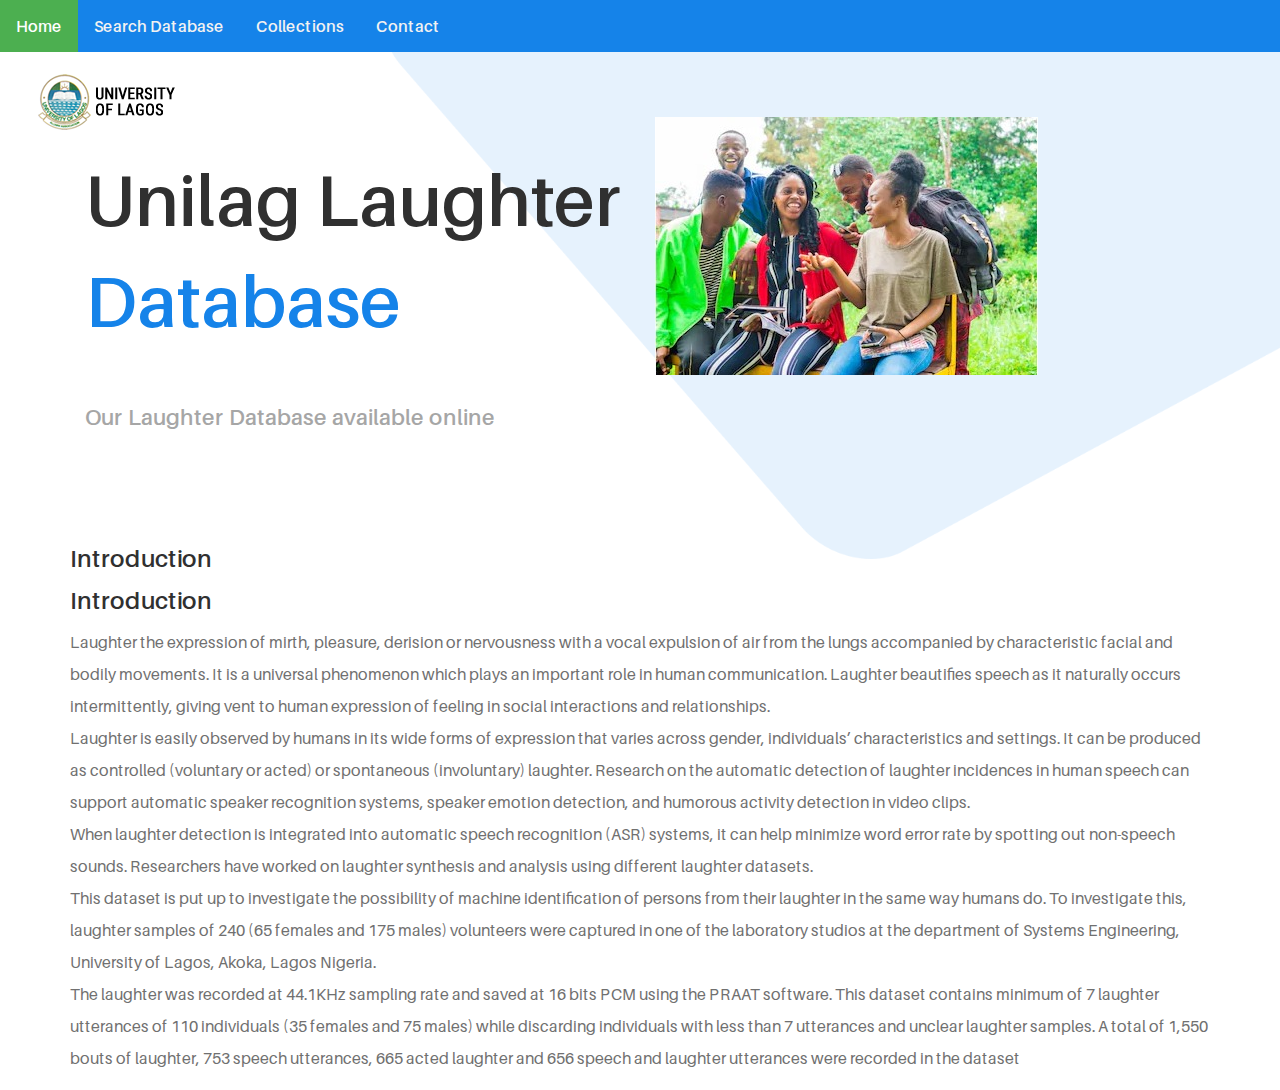
<file: index.html>
<!DOCTYPE html>
<html lang="en">

<head>
    <meta charset="UTF-8">
    <meta name="description" content="Laughter Database Website">
    <meta http-equiv="X-UA-Compatible" content="IE=edge">
    <meta name="viewport" content="width=device-width, initial-scale=1, shrink-to-fit=no">

    <!-- Title -->
    <title>UNILAG Laughter Database</title>

    <!-- Favicon -->
    <link rel="icon" href="./img/core-img/favicon.ico">

    <!-- Core Stylesheet -->
    <link rel="stylesheet" href="style.css">

</head>

<body>
    <!-- Preloader -->
    <div id="preloader">
        <div class="wrapper">
            <div class="cssload-loader"></div>
        </div>
    </div>

    <!-- ***** Top Search Area End ***** -->

    <!-- ***** Header Area Start ***** -->
    <header class="header-area">
        <!-- Main Header Start -->
        <div class="main-header-area">
            <!--navbar-->
            <div class="topnav">
                <a class="active" href="index.html">Home</a>
                <a href="search.html">Search Database</a>
                <a href="collections.html">Collections</a>
                <a href="contact.html">Contact</a>
            </div>
            <div class="classy-nav-container breakpoint-off">
                <!-- Classy Menu -->
                <nav class="classy-navbar justify-content-between" id="uzaNav">

                    <!-- Logo -->
                    <a class="nav-brand" href="index.html"><img src="./img/unilaglogo.png" alt=""></a>


                </nav>
            </div>
        </div>
    </header>
    <!-- ***** Header Area End ***** -->

    <!-- ***** Welcome Area Start ***** -->
    <section class="welcome-area">
        <div class="classy-nav-container">

            <!-- Single Welcome Slide -->
            <div class="single-welcome-slide">
                <!-- Background Curve -->
                <div class="background-curve">
                    <img src="./img/core-img/curve-1.png" alt="">
                </div>

                <!-- Welcome Content -->
                <div class="welcome-content h-100">
                    <div class="container h-100">
                        <div class="row h-100 align-items-center">
                            <!-- Welcome Text -->
                            <div class="col-12 col-md-6" style="margin-top: 150px;">
                                <div class="welcome-text">
                                    <h2>Unilag Laughter
                                        <span>Database</span></h2>
                                    <h5 style="padding-top: 20px;">Our Laughter Database available
                                        online</h5>
                                </div>
                            </div>
                            <!-- Welcome Thumbnail -->
                            <div class="col-12 col-md-6">
                               <div class="welcome-thumbnail">
                                    <img src="/img/blackstudents.jpg"alt="laughter picture">
                                </div>
                            </div>
                            <div style="margin-top: 50px;">
                                <div>
                                    <h4>Introduction</h4>
                                     <h4>Introduction</h4>
                                    <p>Laughter the expression of mirth, pleasure, derision or nervousness with a vocal
                                        expulsion of air from the lungs accompanied by characteristic facial and bodily
                                        movements. It is a universal phenomenon which plays an important role in human
                                        communication. Laughter beautifies speech as it naturally occurs intermittently,
                                        giving vent to human expression of feeling in social interactions and
                                        relationships.<br>Laughter is easily observed by humans in its wide forms of
                                        expression that varies across gender, individuals’ characteristics and settings.
                                        It can be produced as controlled (voluntary or acted) or spontaneous
                                        (involuntary) laughter.
                                        Research on the automatic detection of laughter incidences in human speech can
                                        support automatic speaker recognition systems, speaker emotion detection, and
                                        humorous activity detection in video clips. <br>When laughter detection is
                                        integrated into automatic speech recognition (ASR) systems, it can help minimize
                                        word error rate by spotting out non-speech sounds.
                                        Researchers have worked on laughter synthesis and analysis using different
                                        laughter datasets.<br>
                                        This dataset is put up to investigate the possibility of machine identification
                                        of persons from their laughter in the same way humans do. To investigate this,
                                        laughter samples of 240 (65 females and 175 males) volunteers were captured in
                                        one of the laboratory studios at the department of Systems Engineering,
                                        University of Lagos, Akoka, Lagos Nigeria. <br>The laughter was recorded at 44.1KHz
                                        sampling rate and saved at 16 bits PCM using the PRAAT software. This dataset
                                        contains minimum of 7 laughter utterances of 110 individuals (35 females and 75
                                        males) while discarding individuals with less than 7 utterances and unclear
                                        laughter samples. A total of 1,550 bouts of laughter, 753 speech utterances, 665
                                        acted laughter and 656 speech and laughter utterances were recorded in the
                                        dataset</p>
                                </div>
                            </div>
                        </div>
                    </div>
                </div>
            </div>
        </div>
    </section>

    <!-- ******* All JS Files ******* -->
    <!-- jQuery js -->
    <script src="js/jquery.min.js"></script>
    <!-- Popper js -->
    <script src="js/popper.min.js"></script>
    <!-- Bootstrap js -->
    <script src="js/bootstrap.min.js"></script>
    <!-- All js -->
    <script src="js/uza.bundle.js"></script>
    <!-- Active js -->
    <script src="js/default-assets/active.js"></script>

</body>

</html>
</file>
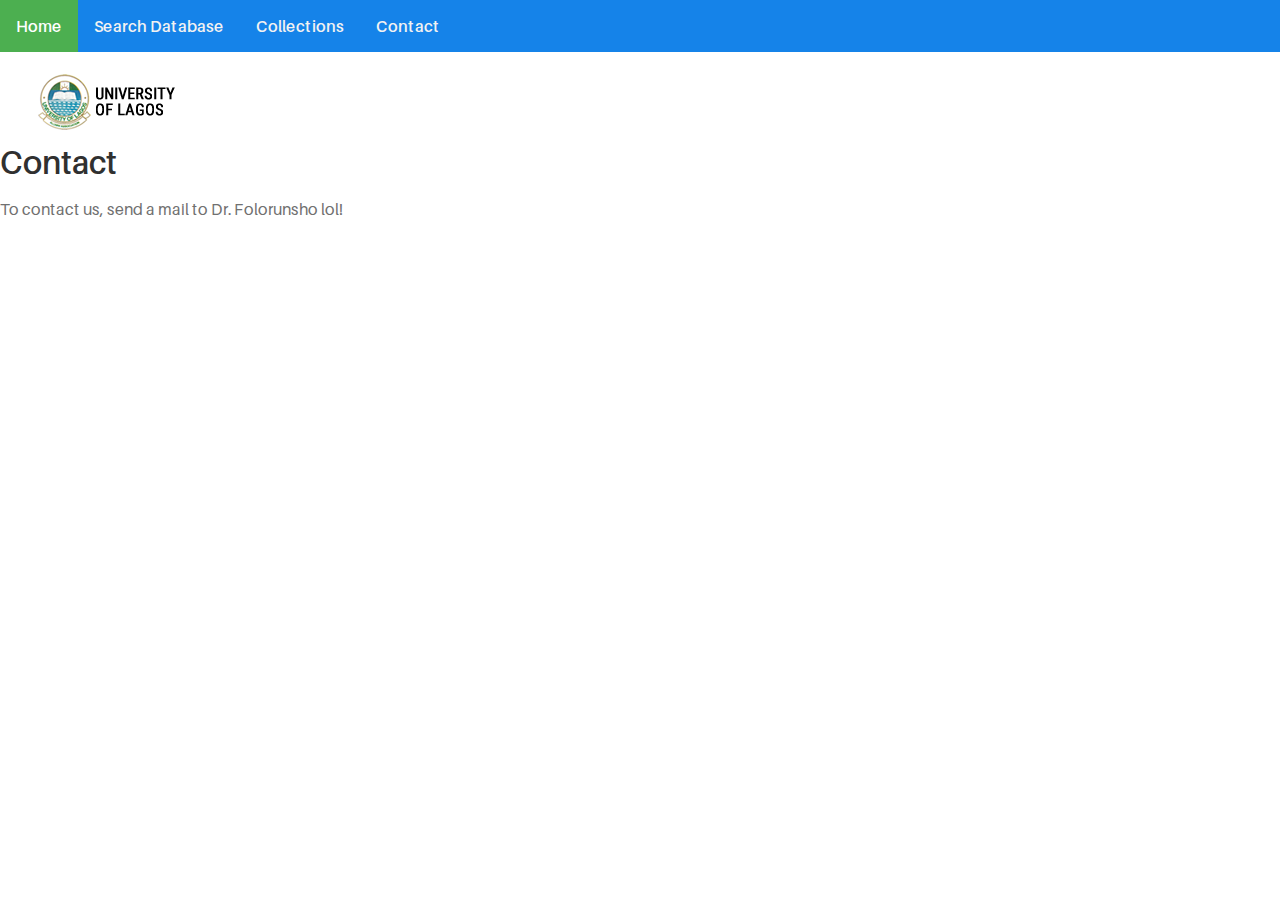
<file: contact.html>
<!DOCTYPE html>
<html lang="en">

<head>
    <meta charset="UTF-8">
    <meta name="description" content="Laughter Database Website">
    <meta http-equiv="X-UA-Compatible" content="IE=edge">
    <meta name="viewport" content="width=device-width, initial-scale=1, shrink-to-fit=no">

    <!-- Title -->
    <title>UNILAG Laughter Database</title>

    <!-- Favicon -->
    <link rel="icon" href="./img/core-img/favicon.ico">

    <!-- Core Stylesheet -->
    <link rel="stylesheet" href="style.css">

</head>

<body>
    <!-- Preloader -->
    <div id="preloader">
        <div class="wrapper">
            <div class="cssload-loader"></div>
        </div>
    </div>

    <!-- ***** Top Search Area End ***** -->

    <!-- ***** Header Area Start ***** -->
    <header class="header-area">
        <!-- Main Header Start -->
        <div class="main-header-area">
            <!--navbar-->
            <div class="topnav">
                <a class="active" href="index.html">Home</a>
                <a href="search.html">Search Database</a>
                <a href="collections.html">Collections</a>
                <a href="contact.html">Contact</a>
            </div>
            <div class="classy-nav-container breakpoint-off">
                <!-- Classy Menu -->
                <nav class="classy-navbar justify-content-between" id="uzaNav">

                    <!-- Logo -->
                    <a class="nav-brand" href="index.html"><img src="./img/unilaglogo.png" alt=""></a>


                </nav>
            </div>
        </div>
    </header>
    <section>
        <div style="padding-top: 140px;">
            <h2 >Contact</h2>
                <p>To contact us, send a mail to Dr. Folorunsho lol!</p>
        </div>
    </section>
    <!-- ***** Header Area End ***** -->

    <!-- ******* All JS Files ******* -->
    <!-- jQuery js -->
    <script src="js/jquery.min.js"></script>
    <!-- Popper js -->
    <script src="js/popper.min.js"></script>
    <!-- Bootstrap js -->
    <script src="js/bootstrap.min.js"></script>
    <!-- All js -->
    <script src="js/uza.bundle.js"></script>
    <!-- Active js -->
    <script src="js/default-assets/active.js"></script>

</body>

</html>
</file>
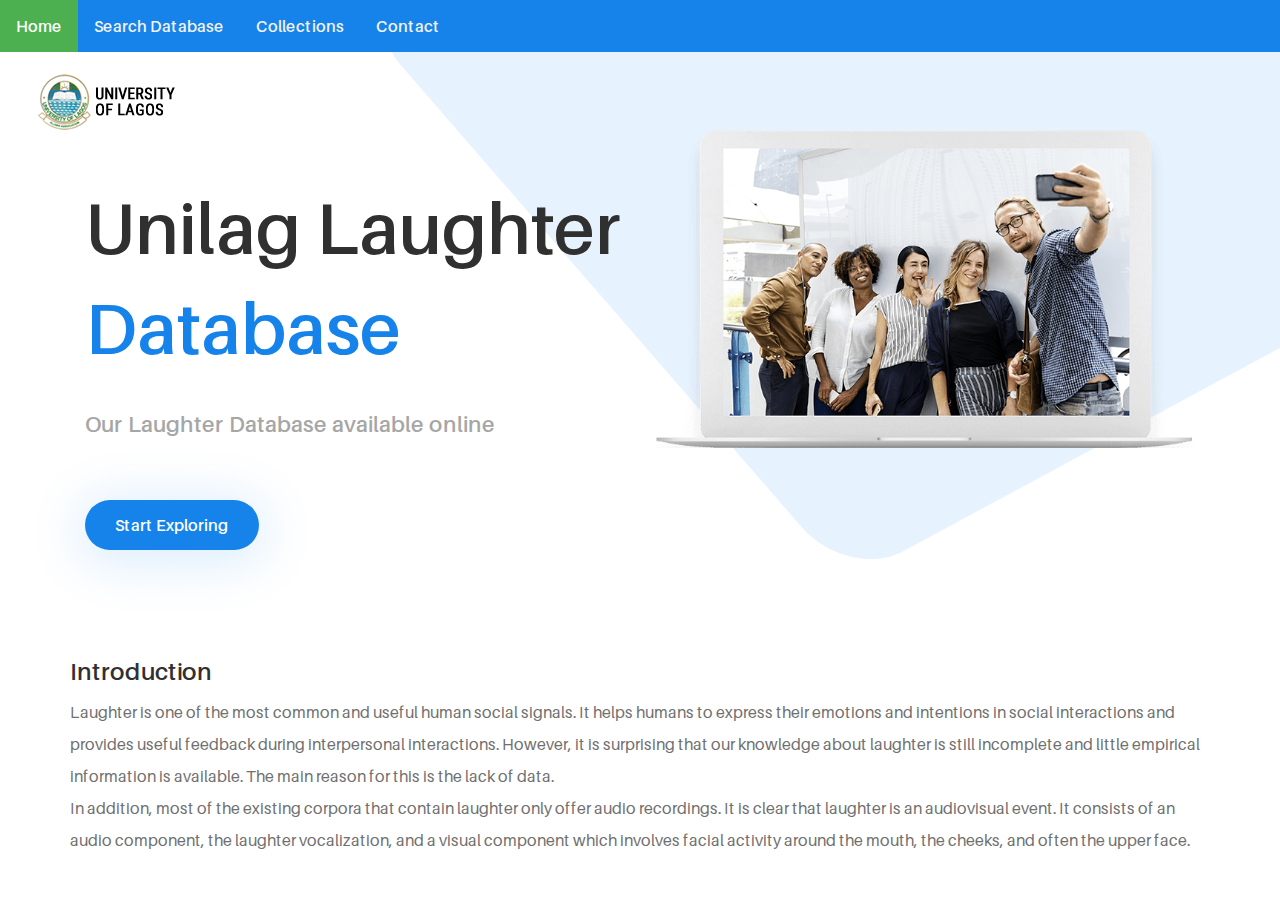
<file: laughter.html>
<!DOCTYPE html>
<html lang="en">

<head>
    <meta charset="UTF-8">
    <meta name="description" content="Laughter Database wEBSITE">
    <meta http-equiv="X-UA-Compatible" content="IE=edge">
    <meta name="viewport" content="width=device-width, initial-scale=1, shrink-to-fit=no">

    <!-- Title -->
    <title>UNILAG Laughter Database</title>

    <!-- Favicon -->
    <link rel="icon" href="./img/core-img/favicon.ico">

    <!-- Core Stylesheet -->
    <link rel="stylesheet" href="style.css">

</head>

<body>
    <!-- Preloader -->
    <div id="preloader">
        <div class="wrapper">
            <div class="cssload-loader"></div>
        </div>
    </div>

    <!-- ***** Top Search Area End ***** -->

    <!-- ***** Header Area Start ***** -->
    <header class="header-area">
        <!-- Main Header Start -->
        <div class="main-header-area">
            <!--navbar-->
            <div class="topnav">
                <a class="active" href="laughter.html">Home</a>
                <a href="search.html">Search Database</a>
                <a href="collections.html">Collections</a>
                <a href="contact.html">Contact</a>
            </div>
            <div class="classy-nav-container breakpoint-off">
                <!-- Classy Menu -->
                <nav class="classy-navbar justify-content-between" id="uzaNav">

                    <!-- Logo -->
                    <a class="nav-brand" href="index.html"><img src="./img/unilaglogo.png" alt=""></a>


                </nav>
            </div>
        </div>
    </header>
    <!-- ***** Header Area End ***** -->

    <!-- ***** Welcome Area Start ***** -->
    <section class="welcome-area">
        <div class="classy-nav-container">

            <!-- Single Welcome Slide -->
            <div class="single-welcome-slide">
                <!-- Background Curve -->
                <div class="background-curve">
                    <img src="./img/core-img/curve-1.png" alt="">
                </div>

                <!-- Welcome Content -->
                <div class="welcome-content h-100">
                    <div class="container h-100">
                        <div class="row h-100 align-items-center">
                            <!-- Welcome Text -->
                            <div class="col-12 col-md-6" style="margin-top: 150px;">
                                <div class="welcome-text">
                                    <h2>Unilag Laughter
                                        <span>Database</span></h2>
                                    <h5>Our Laughter Database available
                                        online</h5>
                                    <a href="/collections.html" class="btn uza-btn btn-2" data-animation="fadeInUp"
                                        data-delay="700ms">Start Exploring</a>
                                </div>
                            </div>
                            <!-- Welcome Thumbnail -->
                            <div class="col-12 col-md-6">
                                <div class="welcome-thumbnail">
                                    <img src="./img/bg-img/1.png" alt="">
                                </div>
                            </div>
                            <div style="margin-top: 50px;">
                                <div>
                                    <h4>Introduction</h4>
                                    <p>Laughter is one of the most common and useful human social signals. It
                                        helps humans to express their emotions and intentions in social
                                        interactions and provides useful feedback during interpersonal
                                        interactions. However, it is surprising that our knowledge about
                                        laughter is still incomplete and little empirical information is
                                        available. The main reason for this is the lack of data.<br>
                                        In addition, most of the existing corpora that contain laughter only
                                        offer audio recordings. It is clear that laughter is an audiovisual
                                        event. It consists of an audio component, the laughter vocalization, and
                                        a visual component which involves facial activity around the mouth, the
                                        cheeks, and often the upper face.</p>
                                </div>
                            </div>
                        </div>
                    </div>
                </div>
            </div>
        </div>
    </section>

    <!-- ******* All JS Files ******* -->
    <!-- jQuery js -->
    <script src="js/jquery.min.js"></script>
    <!-- Popper js -->
    <script src="js/popper.min.js"></script>
    <!-- Bootstrap js -->
    <script src="js/bootstrap.min.js"></script>
    <!-- All js -->
    <script src="js/uza.bundle.js"></script>
    <!-- Active js -->
    <script src="js/default-assets/active.js"></script>

</body>

</html>
</file>
<file: style.css>
/* *********************************************
[Master Stylesheet]
Template Name: Unilag Laughter Database
Template Author: TOmjoe
Template Author URL: http://twitter.com/tomjoeguy
Version: 1.0.0
Last Update: Apr 25, 2020
*********************************************
[Tables of CSS Content]
+ body
    - 01.0 Reboot CSS
    - 02.0 Spacing CSS
    - 03.0 Preloader CSS
    - 04.0 Heading CSS
    - 05.0 Backtotop CSS
    - 06.0 Buttons CSS
    - 07.0 Header CSS
    - 08.0 Hero CSS
    - 09.0 Portfolio CSS
    - 10.0 Testimonial CSS
    - 11.0 Newsletter CSS
    - 12.0 Contact CSS
    - 13.0 Service CSS
    - 14.0 Breadcrumb CSS
    - 15.0 Blog CSS
    - 16.0 CTA CSS
    - 17.0 CFA CSS
    - 18.0 Team CSS
    - 19.0 Footer CSS
    - 20.0 Contact CSS
  ---------------------------------------------
  [Color Codes]
  $heading: #303030; [Heading Color]
  $text: #707070; [Text Color]
  $bg-gray: #e7f2fd; [Gray Background]
  $primary: #1583e9; [Primary Color]
  $white: #ffffff; [White Color]
  $dark: #000000; [Dark Color]
  $border: #ebebeb; [Border Color]
  $hover: #1583e9; [Hover Color]
  $secondary: #a6a6a6; [Secondary Color]
  ---------------------------------------------
  [Font Family: 'HK Grotesk']
--------------------------------------------- */
/* Import Fonts & All CSS */
@import url(fonts/aileron-font-style.css);
@import url(css/bootstrap.min.css);
@import url(css/animate.css);
@import url(css/default-assets/classy-nav.css);
@import url(css/owl.carousel.min.css);
@import url(css/magnific-popup.css);
@import url(css/font-awesome.min.css);
@import url(css/style.css);
/* :: 1.0 Reboot CSS */
* {
  margin: 0;
  padding: 0; }

body {
  font-family: "Aileron";
  font-weight: 400;
  font-size: 14px; }

h1,
h2,
h3,
h4,
h5,
h6 {
  font-family: "Aileron";
  color: #303030;
  line-height: 1.4;
  font-weight: 600; }

a,
a:active,
a:focus,
a:hover {
  font-family: "Aileron";
  color: #303030;
  text-decoration: none;
  -webkit-transition-duration: 500ms;
  -o-transition-duration: 500ms;
  transition-duration: 500ms;
  outline: none;
  font-size: 16px;
  font-weight: 600; }

li {
  list-style: none; }

p {
  line-height: 2;
  color: #707070;
  font-size: 16px;
  font-weight: normal; }

img {
  max-width: 100%;
  height: auto; }

ul {
  margin: 0;
  padding: 0; }
  ul li {
    margin: 0;
    padding: 0; }

.bg-overlay {
  position: relative;
  z-index: 1; }
  .bg-overlay::after {
    position: absolute;
    content: "";
    height: 100%;
    width: 100%;
    top: 0;
    left: 0;
    z-index: -1;
    background-color: rgba(0, 0, 0, 0.5); }

.bg-img {
  background-position: center center;
  background-size: cover;
  background-repeat: no-repeat; }

.jarallax {
  position: relative;
  z-index: 0; }
  .jarallax > .jarallax-img {
    position: absolute;
    object-fit: cover;
    font-family: 'object-fit: cover';
    top: 0;
    left: 0;
    width: 100%;
    height: 100%;
    z-index: -1; }

.mfp-iframe-holder .mfp-close {
  top: 0;
  width: 30px;
  height: 30px;
  background-color: #1583e9;
  text-align: center;
  right: 0;
  padding-right: 0;
  line-height: 32px; }

.bg-transparent {
  background-color: transparent !important; }

.bg-gray {
  background-color: #e7f2fd !important; }

textarea:focus,
input:focus {
  outline: none; }

/* :: 2.0 Spacing CSS */
.mt-15 {
  margin-top: 15px; }

.mt-30 {
  margin-top: 30px; }

.mt-40 {
  margin-top: 40px; }

.mt-50 {
  margin-top: 50px; }

.mt-70 {
  margin-top: 70px; }

.mt-80 {
  margin-top: 80px; }

.mt-100 {
  margin-top: 100px; }

.mt-150 {
  margin-top: 150px; }

.mr-15 {
  margin-right: 15px; }

.mr-30 {
  margin-right: 30px; }

.mr-50 {
  margin-right: 50px; }

.mr-100 {
  margin-right: 100px; }

.mb-15 {
  margin-bottom: 15px; }

.mb-30 {
  margin-bottom: 30px; }

.mb-40 {
  margin-bottom: 40px; }

.mb-50 {
  margin-bottom: 50px; }

.mb-60 {
  margin-bottom: 60px; }

.mb-70 {
  margin-bottom: 70px; }

.mb-80 {
  margin-bottom: 80px; }

.mb-100 {
  margin-bottom: 100px; }

.ml-15 {
  margin-left: 15px; }

.ml-30 {
  margin-left: 30px; }

.ml-50 {
  margin-left: 50px; }

.ml-100 {
  margin-left: 100px; }

.pt-50 {
  padding-top: 50px !important; }

.section-padding-80 {
  padding-top: 80px;
  padding-bottom: 80px; }

.section-padding-0-80 {
  padding-top: 0;
  padding-bottom: 80px; }

.section-padding-80-0 {
  padding-top: 80px;
  padding-bottom: 0; }

/* :: 3.0 Preloader CSS */
#preloader {
  position: fixed;
  width: 100%;
  height: 100%;
  z-index: 99999;
  top: 0;
  left: 0;
  background-color: #1583e9;
  display: -webkit-box;
  display: -ms-flexbox;
  display: flex;
  -webkit-box-align: center;
  -ms-flex-align: center;
  align-items: center;
  -webkit-box-pack: center;
  -ms-flex-pack: center;
  justify-content: center; }

.wrapper {
  margin: auto;
  display: block; }

.cssload-loader {
  width: 49px;
  height: 49px;
  border-radius: 50%;
  display: inline-block;
  position: relative;
  vertical-align: middle;
  background: #ffffff; }

.cssload-loader,
.cssload-loader:after,
.cssload-loader:before {
  animation: 1.15s infinite ease-in-out;
  -o-animation: 1.15s infinite ease-in-out;
  -ms-animation: 1.15s infinite ease-in-out;
  -webkit-animation: 1.15s infinite ease-in-out;
  -moz-animation: 1.15s infinite ease-in-out; }

.cssload-loader:after,
.cssload-loader:before {
  width: 100%;
  height: 100%;
  border-radius: 50%;
  position: absolute;
  top: 0;
  left: 0; }

.cssload-loader {
  animation-name: cssload-loader;
  -o-animation-name: cssload-loader;
  -ms-animation-name: cssload-loader;
  -webkit-animation-name: cssload-loader;
  -moz-animation-name: cssload-loader; }

@keyframes cssload-loader {
  from {
    transform: scale(0);
    opacity: 1; }
  to {
    transform: scale(1);
    opacity: 0; } }
@-o-keyframes cssload-loader {
  from {
    -o-transform: scale(0);
    opacity: 1; }
  to {
    -o-transform: scale(1);
    opacity: 0; } }
@-ms-keyframes cssload-loader {
  from {
    -ms-transform: scale(0);
    opacity: 1; }
  to {
    -ms-transform: scale(1);
    opacity: 0; } }
@-webkit-keyframes cssload-loader {
  from {
    -webkit-transform: scale(0);
    opacity: 1; }
  to {
    -webkit-transform: scale(1);
    opacity: 0; } }
@-moz-keyframes cssload-loader {
  from {
    -moz-transform: scale(0);
    opacity: 1; }
  to {
    -moz-transform: scale(1);
    opacity: 0; } }
/* :: 4.0 Heading CSS */
.section-heading {
  position: relative;
  z-index: 1;
  margin-bottom: 70px; }
  .section-heading h2 {
    font-size: 48px;
    text-transform: capitalize;
    margin-bottom: 0;
    line-height: 1.1; }
    @media only screen and (min-width: 992px) and (max-width: 1199px) {
      .section-heading h2 {
        font-size: 36px; } }
    @media only screen and (min-width: 768px) and (max-width: 991px) {
      .section-heading h2 {
        font-size: 42px; } }
    @media only screen and (max-width: 767px) {
      .section-heading h2 {
        font-size: 30px; } }
  .section-heading p {
    margin-top: 15px;
    font-size: 18px;
    margin-bottom: 0;
    color: #a6a6a6; }

/* :: 5.0 Backtotop CSS */
#scrollUp {
  bottom: 50px;
  font-size: 30px;
  line-height: 45px;
  right: 50px;
  width: 50px;
  background-color: #1583e9;
  color: #ffffff;
  text-align: center;
  height: 50px;
  -webkit-transition-duration: 500ms;
  -o-transition-duration: 500ms;
  transition-duration: 500ms;
  border-radius: 50%;
  -webkit-box-shadow: 0 6px 50px 8px rgba(21, 131, 233, 0.15);
  box-shadow: 0 6px 50px 8px rgba(21, 131, 233, 0.15); }
  #scrollUp:focus, #scrollUp:hover {
    background-color: #000000;
    color: #ffffff; }
  @media only screen and (max-width: 767px) {
    #scrollUp {
      right: 30px;
      bottom: 30px; } }

/* :: 6.0 Buttons CSS */
.uza-btn {
  position: relative;
  z-index: 1;
  min-width: 160px;
  height: 50px;
  line-height: 50px;
  font-size: 16px;
  font-weight: 600;
  display: inline-block;
  padding: 0 30px;
  text-align: center;
  text-transform: capitalize;
  color: #1583e9;
  border: none;
  border-radius: 50px;
  background-color: #ffffff;
  -webkit-transition-duration: 500ms;
  -o-transition-duration: 500ms;
  transition-duration: 500ms;
  -webkit-box-shadow: 0 6px 50px 8px rgba(21, 131, 233, 0.15);
  box-shadow: 0 6px 50px 8px rgba(21, 131, 233, 0.15); }
  .uza-btn:focus, .uza-btn:hover {
    -webkit-box-shadow: 0 6px 50px 8px rgba(21, 131, 233, 0.15);
    box-shadow: 0 6px 50px 8px rgba(21, 131, 233, 0.15);
    background-color: #1583e9;
    color: #ffffff; }
  .uza-btn.btn-2 {
    background-color: #1583e9;
    color: #ffffff; }
    .uza-btn.btn-2:focus, .uza-btn.btn-2:hover {
      background-color: #ffffff;
      position: relative;
      color: #1583e9; }
  .uza-btn.btn-3 {
    border: 2px solid #1583e9;
    line-height: 46px; }

.login-register-btn a {
  display: inline-block; }
  .login-register-btn a span {
    -webkit-transition-duration: 500ms;
    -o-transition-duration: 500ms;
    transition-duration: 500ms;
    color: #a6a6a6; }
    .login-register-btn a span:focus, .login-register-btn a span:hover {
      color: #1583e9; }
  .login-register-btn a:focus, .login-register-btn a:hover {
    color: #1583e9; }
  @media only screen and (min-width: 992px) and (max-width: 1199px) {
    .login-register-btn a {
      font-size: 14px; } }

/* :: 7.0 Header CSS */
.header-area {
  position: fixed;
  z-index: 600;
  width: 100%;
  left: 0;
  top: 0;
  -webkit-transition-duration: 500ms;
  -o-transition-duration: 500ms;
  transition-duration: 500ms; }
  @media only screen and (min-width: 768px) and (max-width: 991px) {
    .header-area .main-header-area {
      border-top: 10px solid #303030; } }
  @media only screen and (max-width: 767px) {
    .header-area .main-header-area {
      border-top: 10px solid #303030; } }
  .header-area .main-header-area.sticky {
    -webkit-transition-duration: 500ms;
    -o-transition-duration: 500ms;
    transition-duration: 500ms;
    top: 0;
    width: 100%;
    position: fixed;
    background-color: #e7f2fd;
    -webkit-box-shadow: 0 1px 6px 0 rgba(0, 0, 0, 0.1);
    box-shadow: 0 1px 6px 0 rgba(0, 0, 0, 0.1);
    border-bottom: none;
    left: 0;
    z-index: 650; }
  .header-area .search-icon {
    position: relative;
    z-index: 1;
    margin-left: 14px; }
    @media only screen and (min-width: 768px) and (max-width: 991px) {
      .header-area .search-icon {
        margin-left: 15px;
        margin-top: 20px; } }
    @media only screen and (max-width: 767px) {
      .header-area .search-icon {
        margin-left: 15px;
        margin-top: 20px; } }
    .header-area .search-icon i {
      font-size: 20px;
      color: #303030;
      cursor: pointer; }

      /* Add a black background color to the top navigation */
.topnav {
  background-color: #1583e9;
  overflow: hidden;
}

/* Style the links inside the navigation bar */
.topnav a {
  float: left;
  color: #f2f2f2;
  text-align: center;
  padding: 14px 16px;
  position: relative;
  text-decoration: none;
  font-size: 16px;
}

/* Change the color of links on hover */
.topnav a:hover {
  background-color: #ddd;
  color: black;
}

/* Add a color to the active/current link */
.topnav a.active {
  background-color: #4CAF50;
  color: white;
}

.classy-nav-container {
  background-color: transparent;
  padding: 0; }
  @media only screen and (max-width: 767px) {
    .classy-nav-container {
      padding: 0 15px; } }
  .classy-nav-container .classy-navbar {
    height: 100px;
    padding: 0 3%; }
    @media only screen and (min-width: 768px) and (max-width: 991px) {
      .classy-nav-container .classy-navbar {
        height: 70px;
        padding: 0 5%; } }
    @media only screen and (max-width: 767px) {
      .classy-nav-container .classy-navbar {
        height: 70px;
        padding: 0 5%; } }
    @media only screen and (max-width: 767px) {
      .classy-nav-container .classy-navbar .nav-brand {
        max-width: 90px;
        margin-right: 15px; } }
    .classy-nav-container .classy-navbar .classynav ul li a {
      position: relative;
      z-index: 1;
      font-weight: normal;
      font-size: 18px;
      text-transform: capitalize;
      color: #303030; }
      .classy-nav-container .classy-navbar .classynav ul li a:focus, .classy-nav-container .classy-navbar .classynav ul li a:hover {
        color: #1583e9; }
      @media only screen and (min-width: 992px) and (max-width: 1199px) {
        .classy-nav-container .classy-navbar .classynav ul li a {
          font-size: 14px;
          padding: 0 10px; } }
      @media only screen and (min-width: 768px) and (max-width: 991px) {
        .classy-nav-container .classy-navbar .classynav ul li a {
          font-size: 14px; } }
      @media only screen and (max-width: 767px) {
        .classy-nav-container .classy-navbar .classynav ul li a {
          font-size: 14px; } }
    .classy-nav-container .classy-navbar .classynav ul li.cn-dropdown-item ul li a {
      font-size: 16px;
      text-transform: capitalize;
      height: 42px;
      line-height: 42px;
      padding: 0 30px; }
      @media only screen and (min-width: 992px) and (max-width: 1199px) {
        .classy-nav-container .classy-navbar .classynav ul li.cn-dropdown-item ul li a {
          font-size: 14px; } }
      @media only screen and (min-width: 768px) and (max-width: 991px) {
        .classy-nav-container .classy-navbar .classynav ul li.cn-dropdown-item ul li a {
          font-size: 14px; } }
      @media only screen and (max-width: 767px) {
        .classy-nav-container .classy-navbar .classynav ul li.cn-dropdown-item ul li a {
          font-size: 14px; } }
    .classy-nav-container .classy-navbar .classynav ul li.current-item a::after {
      content: '';
      position: absolute;
      width: 70%;
      height: 2px;
      background-color: #1583e9;
      bottom: 0;
      left: 50%;
      -webkit-transform: translateX(-50%);
      -ms-transform: translateX(-50%);
      transform: translateX(-50%);
      z-index: 1; }
      @media only screen and (min-width: 768px) and (max-width: 991px) {
        .classy-nav-container .classy-navbar .classynav ul li.current-item a::after {
          width: 100%;
          height: 1px; } }
      @media only screen and (max-width: 767px) {
        .classy-nav-container .classy-navbar .classynav ul li.current-item a::after {
          width: 100%;
          height: 1px; } }

.classynav ul li.has-down > a::after,
.classynav ul li.has-down.active > a::after,
.classynav ul li.megamenu-item > a::after {
  color: #303030; }

.breakpoint-off .classynav ul li .dropdown {
  width: 210px;
  -webkit-box-shadow: 0 6px 50px 8px rgba(21, 131, 233, 0.15);
  box-shadow: 0 6px 50px 8px rgba(21, 131, 233, 0.15);
  border-radius: 6px; }

.top-search-area .modal-content {
  border: none; }
  .top-search-area .modal-content .modal-body {
    padding: 50px; }
    @media only screen and (max-width: 767px) {
      .top-search-area .modal-content .modal-body {
        padding: 50px 15px; } }
    @media only screen and (min-width: 576px) and (max-width: 767px) {
      .top-search-area .modal-content .modal-body {
        padding: 50px; } }
    .top-search-area .modal-content .modal-body button.close-btn {
      position: absolute;
      top: 15px;
      right: 15px;
      z-index: 10;
      font-size: 14px; }
      .top-search-area .modal-content .modal-body button.close-btn.btn {
        padding: 0;
        background-color: transparent; }
        .top-search-area .modal-content .modal-body button.close-btn.btn:focus, .top-search-area .modal-content .modal-body button.close-btn.btn:hover {
          box-shadow: none;
          color: #1583e9; }
.top-search-area form {
  width: 100%;
  position: relative;
  z-index: 1; }
  .top-search-area form input {
    width: 100%;
    height: 50px;
    border: none;
    box-shadow: 0 0 30px 15px rgba(0, 0, 0, 0.08);
    border-radius: 6px;
    font-size: 12px;
    font-style: italic;
    padding: 0 20px; }
    .top-search-area form input:focus {
      box-shadow: 0 0 30px 15px rgba(0, 0, 0, 0.08); }
  .top-search-area form button {
    position: absolute;
    width: 100px;
    height: 50px;
    top: 0;
    right: 0;
    z-index: 10;
    border-radius: 0 6px 6px 0;
    border: none;
    background-color: #1583e9;
    font-weight: 600;
    font-size: 14px;
    text-transform: uppercase;
    text-align: center;
    color: #ffffff;
    cursor: pointer; }
    @media only screen and (max-width: 767px) {
      .top-search-area form button {
        width: 80px; } }

@media only screen and (min-width: 768px) and (max-width: 991px) {
  .get-a-quote {
    margin: 30px 15px !important; } }
@media only screen and (max-width: 767px) {
  .get-a-quote {
    margin: 30px 15px !important; } }

/* :: 8.0 Hero CSS */
.welcome-slides {
  position: relative;
  z-index: 1;
  overflow: hidden; }

.single-welcome-slide {
  position: relative;
  z-index: 2;
  width: 100%;
  height: 900px;
  background-color: #ffffff; }
  @media only screen and (min-width: 992px) and (max-width: 1199px) {
    .single-welcome-slide {
      height: 750px; } }
  @media only screen and (min-width: 768px) and (max-width: 991px) {
    .single-welcome-slide {
      height: 600px; } }
  @media only screen and (max-width: 767px) {
    .single-welcome-slide {
      height: 900px; } }
  @media only screen and (min-width: 576px) and (max-width: 767px) {
    .single-welcome-slide {
      height: 1000px; } }
  .single-welcome-slide .background-curve {
    position: absolute;
    width: 70%;
    top: 0;
    height: 100%;
    right: 0;
    z-index: -1; }
    .single-welcome-slide .background-curve img {
      width: 100%;
      height: auto;
      background-repeat: no-repeat; }
  .single-welcome-slide .welcome-text {
    position: relative;
    z-index: 1; }
    @media only screen and (max-width: 767px) {
      .single-welcome-slide .welcome-text {
        padding-top: 50px; } }
    .single-welcome-slide .welcome-text h2 {
      font-size: 72px;
      display: block;
      margin-bottom: 30px; }
      @media only screen and (min-width: 992px) and (max-width: 1199px) {
        .single-welcome-slide .welcome-text h2 {
          font-size: 48px; } }
      @media only screen and (min-width: 768px) and (max-width: 991px) {
        .single-welcome-slide .welcome-text h2 {
          font-size: 42px; } }
      @media only screen and (max-width: 767px) {
        .single-welcome-slide .welcome-text h2 {
          font-size: 36px; } }
      @media only screen and (min-width: 576px) and (max-width: 767px) {
        .single-welcome-slide .welcome-text h2 {
          font-size: 42px; } }
      .single-welcome-slide .welcome-text h2 span {
        color: #1583e9; }
    .single-welcome-slide .welcome-text h5 {
      font-size: 22px;
      color: #a6a6a6;
      margin-bottom: 60px;
      display: block; }
      @media only screen and (min-width: 992px) and (max-width: 1199px) {
        .single-welcome-slide .welcome-text h5 {
          font-size: 18px;
          margin-bottom: 40px; } }
      @media only screen and (min-width: 768px) and (max-width: 991px) {
        .single-welcome-slide .welcome-text h5 {
          font-size: 14px;
          margin-bottom: 40px; } }
  @media only screen and (max-width: 767px) {
    .single-welcome-slide .welcome-thumbnail {
      margin-top: -120px; } }

/* :: 09.0 Portfolio CSS */
.uza-portfolio-area {
  position: relative;
  z-index: 1;
  padding-left: 3%;
  padding-right: 3%; }
  .uza-portfolio-area .portfolio-bg-curve {
    position: absolute;
    bottom: 0;
    right: 0;
    z-index: -1;
    height: auto;
    width: auto; }

.single-portfolio-slide {
  position: relative;
  z-index: 1;
  margin-bottom: 50px; }
  .single-portfolio-slide img {
    position: relative;
    z-index: 1;
    width: 100%; }
  .single-portfolio-slide .overlay-effect {
    -webkit-transition-duration: 500ms;
    -o-transition-duration: 500ms;
    transition-duration: 500ms;
    position: absolute;
    width: 100%;
    height: 100%;
    top: 0;
    left: 0;
    z-index: 20;
    background-color: rgba(231, 242, 253, 0.9);
    padding: 40px 30px;
    opacity: 0;
    visibility: hidden; }
    @media only screen and (min-width: 992px) and (max-width: 1199px) {
      .single-portfolio-slide .overlay-effect {
        padding: 30px; } }
    @media only screen and (max-width: 767px) {
      .single-portfolio-slide .overlay-effect {
        padding: 30px; } }
    .single-portfolio-slide .overlay-effect h4 {
      display: block;
      margin-bottom: 15px;
      font-weight: 600; }
      @media only screen and (max-width: 767px) {
        .single-portfolio-slide .overlay-effect h4 {
          margin-bottom: 10px;
          font-size: 20px; } }
    .single-portfolio-slide .overlay-effect p {
      margin-bottom: 0;
      line-height: 1.6; }
      @media only screen and (max-width: 767px) {
        .single-portfolio-slide .overlay-effect p {
          font-size: 14px; } }
  .single-portfolio-slide .view-more-btn a {
    -webkit-transition-duration: 500ms;
    -o-transition-duration: 500ms;
    transition-duration: 500ms;
    width: 60px;
    height: 60px;
    border-radius: 50%;
    background-color: #ffffff;
    display: inline-block;
    position: absolute;
    bottom: 40px;
    right: 0;
    z-index: 100;
    text-align: center;
    line-height: 65px;
    font-size: 24px;
    opacity: 0;
    visibility: hidden; }
    @media only screen and (min-width: 992px) and (max-width: 1199px) {
      .single-portfolio-slide .view-more-btn a {
        bottom: 30px;
        width: 40px;
        height: 40px;
        line-height: 45px; } }
    @media only screen and (max-width: 767px) {
      .single-portfolio-slide .view-more-btn a {
        bottom: 30px;
        width: 40px;
        height: 40px;
        line-height: 45px; } }
    .single-portfolio-slide .view-more-btn a:focus, .single-portfolio-slide .view-more-btn a:hover {
      background-color: #1583e9;
      color: #ffffff; }
  .single-portfolio-slide:focus, .single-portfolio-slide:hover {
    -webkit-box-shadow: 0 6px 50px 8px rgba(21, 131, 233, 0.15);
    box-shadow: 0 6px 50px 8px rgba(21, 131, 233, 0.15); }
    .single-portfolio-slide:focus .overlay-effect, .single-portfolio-slide:hover .overlay-effect {
      opacity: 1;
      visibility: visible; }
    .single-portfolio-slide:focus .view-more-btn a, .single-portfolio-slide:hover .view-more-btn a {
      right: 40px;
      opacity: 1;
      visibility: visible; }
      @media only screen and (min-width: 992px) and (max-width: 1199px) {
        .single-portfolio-slide:focus .view-more-btn a, .single-portfolio-slide:hover .view-more-btn a {
          right: 30px; } }

.portfolio-sildes {
  position: relative;
  z-index: 1; }
  .portfolio-sildes .owl-dots {
    position: relative;
    z-index: 1;
    display: -webkit-box;
    display: -ms-flexbox;
    display: flex;
    -webkit-box-align: center;
    -ms-flex-align: center;
    align-items: center;
    -webkit-box-pack: center;
    -ms-flex-pack: center;
    justify-content: center; }
    .portfolio-sildes .owl-dots .owl-dot {
      -webkit-box-flex: 0;
      -ms-flex: 0 0 8px;
      flex: 0 0 8px;
      max-width: 8px;
      margin: 0 5px;
      width: 8px;
      height: 8px;
      border-radius: 50%;
      background-color: #e7f2fd; }
      .portfolio-sildes .owl-dots .owl-dot.active {
        -webkit-box-flex: 0;
        -ms-flex: 0 0 38px;
        flex: 0 0 38px;
        max-width: 38px;
        width: 38px;
        border-radius: 15px;
        background-color: #1583e9; }

.portfolio-menu {
  position: relative;
  z-index: 1; }
  .portfolio-menu button {
    background-color: transparent;
    padding: 0;
    font-weight: 600;
    color: #a6a6a6;
    font-size: 22px;
    margin: 0 20px; }
    @media only screen and (min-width: 992px) and (max-width: 1199px) {
      .portfolio-menu button {
        font-size: 20px; } }
    @media only screen and (min-width: 768px) and (max-width: 991px) {
      .portfolio-menu button {
        font-size: 18px; } }
    @media only screen and (max-width: 767px) {
      .portfolio-menu button {
        font-size: 16px;
        margin: 0 10px; } }
    @media only screen and (min-width: 480px) and (max-width: 767px) {
      .portfolio-menu button {
        font-size: 14px;
        margin: 0 5px; } }
    .portfolio-menu button.active, .portfolio-menu button:hover {
      color: #303030; }
    .portfolio-menu button:focus {
      box-shadow: none; }

.single-portfolio-item .single-portfolio-slide {
  margin-right: 10px;
  margin-left: 10px; }

.portfolio-details-text {
  position: relative;
  z-index: 1; }
  .portfolio-details-text h2 {
    font-size: 36px; }
    @media only screen and (min-width: 992px) and (max-width: 1199px) {
      .portfolio-details-text h2 {
        font-size: 30px; } }
    @media only screen and (max-width: 767px) {
      .portfolio-details-text h2 {
        font-size: 24px; } }
  .portfolio-details-text h6 {
    font-size: 14px;
    text-transform: uppercase;
    color: #1583e9;
    letter-spacing: 1px;
    margin-bottom: 20px;
    font-weight: 400; }
  .portfolio-details-text p {
    margin-bottom: 0; }

.portfolio-meta h6 {
  color: #707070;
  margin-bottom: 10px;
  font-weight: 400; }
@media only screen and (max-width: 767px) {
  .portfolio-meta {
    margin-top: 50px; } }

.portfolio-social-info p {
  margin-bottom: 0;
  margin-right: 15px; }
.portfolio-social-info a {
  display: inline-block;
  margin-right: 15px;
  font-size: 16px; }
  .portfolio-social-info a:last-child {
    margin-right: 0; }
  .portfolio-social-info a:hover, .portfolio-social-info a:focus {
    color: #1583e9; }

.portfolio-pager {
  position: relative;
  z-index: 1; }
  .portfolio-pager a {
    display: inline-block;
    color: #707070; }
    .portfolio-pager a:nth-child(2) {
      color: #a6a6a6; }
    .portfolio-pager a:hover, .portfolio-pager a:focus {
      color: #1583e9; }
    @media only screen and (max-width: 767px) {
      .portfolio-pager a {
        font-size: 12px; } }
    @media only screen and (min-width: 480px) and (max-width: 767px) {
      .portfolio-pager a {
        font-size: 16px; } }

/* :: 10.0 Testimonial CSS */
.testimonial-slides {
  position: relative;
  z-index: 1;
  padding-left: 10%;
  padding-right: 10%; }
  .testimonial-slides .owl-next,
  .testimonial-slides .owl-prev {
    position: absolute;
    top: 50%;
    width: 50px;
    height: auto;
    margin-top: -25px;
    left: 0;
    z-index: 10;
    line-height: 50px; }
    .testimonial-slides .owl-next i,
    .testimonial-slides .owl-prev i {
      font-size: 50px;
      color: #b7b7b7; }
      .testimonial-slides .owl-next i:hover, .testimonial-slides .owl-next i:focus,
      .testimonial-slides .owl-prev i:hover,
      .testimonial-slides .owl-prev i:focus {
        color: #1583e9; }
  .testimonial-slides .owl-next {
    left: auto;
    right: 0; }

.border-line {
  position: relative;
  z-index: 1;
  width: 100%;
  height: 1px;
  background-color: #e7f2fd; }

.single-testimonial-slide {
  position: relative;
  z-index: 1; }
  @media only screen and (max-width: 767px) {
    .single-testimonial-slide {
      -ms-flex-wrap: wrap;
      flex-wrap: wrap; } }
  .single-testimonial-slide .testimonial-thumbnail {
    -webkit-box-flex: 0;
    -ms-flex: 0 0 170px;
    flex: 0 0 170px;
    max-width: 170px;
    width: 170px;
    height: 170px;
    border-radius: 50%;
    margin-right: 60px; }
    .single-testimonial-slide .testimonial-thumbnail img {
      border-radius: 50%; }
    @media only screen and (min-width: 992px) and (max-width: 1199px) {
      .single-testimonial-slide .testimonial-thumbnail {
        margin-right: 30px; } }
    @media only screen and (max-width: 767px) {
      .single-testimonial-slide .testimonial-thumbnail {
        -webkit-box-flex: 0;
        -ms-flex: 0 0 120px;
        flex: 0 0 120px;
        max-width: 120px;
        width: 120px;
        height: 120px;
        margin-right: 0;
        margin-bottom: 50px; } }
  .single-testimonial-slide .testimonial-content {
    position: relative;
    z-index: 1; }
    .single-testimonial-slide .testimonial-content h4 {
      font-weight: normal;
      font-style: italic;
      margin-bottom: 30px; }
      @media only screen and (min-width: 992px) and (max-width: 1199px) {
        .single-testimonial-slide .testimonial-content h4 {
          font-size: 20px; } }
      @media only screen and (max-width: 767px) {
        .single-testimonial-slide .testimonial-content h4 {
          font-size: 18px; } }
    .single-testimonial-slide .testimonial-content .ratings {
      position: relative;
      z-index: 1;
      display: block;
      margin-bottom: 10px; }
      .single-testimonial-slide .testimonial-content .ratings i {
        font-size: 16px;
        color: #f3c612; }
    .single-testimonial-slide .testimonial-content .author-info h5 {
      font-size: 22px;
      font-weight: 400;
      margin-bottom: 0; }
      @media only screen and (max-width: 767px) {
        .single-testimonial-slide .testimonial-content .author-info h5 {
          font-size: 14px; } }
      .single-testimonial-slide .testimonial-content .author-info h5 span {
        font-size: 14px;
        text-transform: uppercase;
        color: #b7b7b7; }
        @media only screen and (max-width: 767px) {
          .single-testimonial-slide .testimonial-content .author-info h5 span {
            font-size: 12px; } }
    .single-testimonial-slide .testimonial-content .quote-icon {
      position: absolute;
      right: 0;
      bottom: 0;
      z-index: -1; }

/* :: 11.0 Newsletter CSS */
.uza-newsletter-area {
  position: relative;
  z-index: 1; }
  .uza-newsletter-area .border-line {
    width: 100%;
    height: 1px;
    background-color: #e7f2fd; }
  .uza-newsletter-area .nl-content {
    position: relative;
    z-index: 1; }
    .uza-newsletter-area .nl-content h2 {
      font-size: 36px;
      display: block;
      margin-bottom: 0; }
      @media only screen and (min-width: 992px) and (max-width: 1199px) {
        .uza-newsletter-area .nl-content h2 {
          font-size: 30px; } }
      @media only screen and (min-width: 768px) and (max-width: 991px) {
        .uza-newsletter-area .nl-content h2 {
          font-size: 24px; } }
      @media only screen and (max-width: 767px) {
        .uza-newsletter-area .nl-content h2 {
          font-size: 24px; } }
    .uza-newsletter-area .nl-content p {
      margin-bottom: 0; }
      @media only screen and (min-width: 992px) and (max-width: 1199px) {
        .uza-newsletter-area .nl-content p {
          font-size: 14px; } }
      @media only screen and (min-width: 768px) and (max-width: 991px) {
        .uza-newsletter-area .nl-content p {
          font-size: 12px; } }
  .uza-newsletter-area .nl-form form {
    position: relative;
    z-index: 1; }
    .uza-newsletter-area .nl-form form input {
      width: 100%;
      height: 50px;
      border-radius: 50px;
      background-color: #e7f2fd;
      border: none;
      font-size: 16px;
      padding: 0 30px; }
    .uza-newsletter-area .nl-form form button {
      -webkit-transition-duration: 500ms;
      -o-transition-duration: 500ms;
      transition-duration: 500ms;
      position: absolute;
      padding: 0 30px;
      border-radius: 0 50px 50px 0;
      background-color: #1583e9;
      font-size: 16px;
      color: #ffffff;
      height: 50px;
      top: 0;
      right: 0;
      border: none;
      cursor: pointer; }
      @media only screen and (min-width: 768px) and (max-width: 991px) {
        .uza-newsletter-area .nl-form form button {
          padding: 0 20px; } }
      @media only screen and (max-width: 767px) {
        .uza-newsletter-area .nl-form form button {
          padding: 0 20px; } }
      .uza-newsletter-area .nl-form form button:hover, .uza-newsletter-area .nl-form form button:focus {
        background-color: #303030; }

/* :: 12.0 Contact CSS */
.about-us-content {
  position: relative;
  z-index: 1; }
  .about-us-content h2 {
    font-size: 48px;
    display: block;
    margin-bottom: 25px; }
    @media only screen and (min-width: 992px) and (max-width: 1199px) {
      .about-us-content h2 {
        font-size: 36px; } }
    @media only screen and (min-width: 768px) and (max-width: 991px) {
      .about-us-content h2 {
        font-size: 30px; } }
    @media only screen and (max-width: 767px) {
      .about-us-content h2 {
        font-size: 30px; } }

        

.about-us-thumbnail {
  position: relative;
  z-index: 1;
  width: 100%;
  padding-right: 100px; }
  .about-us-thumbnail img {
    width: 100%; }
  @media only screen and (min-width: 768px) and (max-width: 991px) {
    .about-us-thumbnail {
      padding-right: 0; } }
  @media only screen and (max-width: 767px) {
    .about-us-thumbnail {
      padding-right: 0; } }

.uza-video-area {
  position: absolute;
  top: 50%;
  right: 65px;
  z-index: 99;
  -webkit-transform: translateY(-50%);
  -ms-transform: translateY(-50%);
  transform: translateY(-50%); }
  @media only screen and (min-width: 768px) and (max-width: 991px) {
    .uza-video-area {
      right: auto;
      left: 50%;
      -webkit-transform: translate(-50%, -50%);
      -ms-transform: translate(-50%, -50%);
      transform: translate(-50%, -50%); } }
  @media only screen and (max-width: 767px) {
    .uza-video-area {
      right: auto;
      left: 50%;
      -webkit-transform: translate(-50%, -50%);
      -ms-transform: translate(-50%, -50%);
      transform: translate(-50%, -50%); } }
  .uza-video-area .video-play-btn {
    display: inline-block;
    border-radius: 50%;
    width: 70px;
    height: 70px;
    background-color: #1583e9;
    color: #ffffff;
    line-height: 70px;
    text-align: center;
    font-size: 24px; }
    .uza-video-area .video-play-btn i {
      padding-left: 5px; }
    .uza-video-area .video-play-btn:focus, .uza-video-area .video-play-btn:hover {
      box-shadow: none;
      background-color: #1583e9; }

.uza-about-us-area {
  position: relative;
  z-index: 1; }
  .uza-about-us-area .about-bg-pattern {
    position: absolute;
    width: 40%;
    left: 0;
    bottom: 0;
    z-index: -1;
    height: 100%; }
    .uza-about-us-area .about-bg-pattern img {
      height: 100%;
      width: auto; }

.uza-video-area .video-play-btn {
  -webkit-transform: scale(0.93);
  -ms-transform: scale(0.93);
  transform: scale(0.93); }
  .uza-video-area .video-play-btn:after {
    position: absolute;
    width: 100%;
    height: 100%;
    border-radius: 50%;
    content: '';
    -webkit-box-sizing: content-box;
    -moz-box-sizing: content-box;
    box-sizing: content-box;
    top: 0;
    left: 0;
    padding: 0;
    z-index: -1;
    box-shadow: 0 0 0 2px #1583e9;
    opacity: 1;
    -webkit-transform: scale(0.9);
    -ms-transform: scale(0.9);
    transform: scale(0.9);
    -webkit-animation: sonarEffect 1.3s ease-out 75ms infinite;
    animation: sonarEffect 1.3s ease-out 75ms infinite; }

@-webkit-keyframes sonarEffect {
  0% {
    opacity: 0.3; }
  40% {
    opacity: 0.5;
    box-shadow: 0 0 0 2px rgba(255, 255, 255, 0.1), 0 0 10px 10px #3851bc, 0 0 0 10px rgba(255, 255, 255, 0.5); }
  100% {
    box-shadow: 0 0 0 2px rgba(255, 255, 255, 0.1), 0 0 10px 10px #3851bc, 0 0 0 10px rgba(255, 255, 255, 0.5);
    transform: scale(1.5);
    opacity: 0; } }
@-moz-keyframes sonarEffect {
  0% {
    opacity: 0.3; }
  40% {
    opacity: 0.5;
    box-shadow: 0 0 0 2px rgba(255, 255, 255, 0.1), 0 0 10px 10px #3851bc, 0 0 0 10px rgba(255, 255, 255, 0.5); }
  100% {
    box-shadow: 0 0 0 2px rgba(255, 255, 255, 0.1), 0 0 10px 10px #3851bc, 0 0 0 10px rgba(255, 255, 255, 0.5);
    transform: scale(1.5);
    opacity: 0; } }
@keyframes sonarEffect {
  0% {
    opacity: 0.3; }
  40% {
    opacity: 0.5;
    box-shadow: 0 0 0 2px rgba(255, 255, 255, 0.1), 0 0 10px 10px #3851bc, 0 0 0 10px rgba(255, 255, 255, 0.5); }
  100% {
    box-shadow: 0 0 0 2px rgba(255, 255, 255, 0.1), 0 0 10px 10px #3851bc, 0 0 0 10px rgba(255, 255, 255, 0.5);
    transform: scale(1.5);
    opacity: 0; } }
.uza-why-choose-us-area {
  position: relative;
  z-index: 1; }
  .uza-why-choose-us-area ul li {
    font-size: 16px;
    margin-bottom: 15px;
    color: #707070;
    display: -webkit-box;
    display: -ms-flexbox;
    display: flex;
    -webkit-box-align: center;
    -ms-flex-align: center;
    align-items: center; }
    .uza-why-choose-us-area ul li i {
      color: #1583e9;
      margin-right: 15px; }
    .uza-why-choose-us-area ul li:last-child {
      margin-bottom: 0; }

.about-tab-area {
  position: relative;
  z-index: 1; }
  .about-tab-area .nav-tabs .nav-item {
    margin-bottom: 0; }
  .about-tab-area .nav-tabs .nav-link {
    position: relative;
    z-index: 1;
    letter-spacing: 2px;
    text-transform: uppercase;
    padding: 0 0 15px 0;
    border: none;
    margin-right: 30px;
    background-color: transparent; }
    @media only screen and (max-width: 767px) {
      .about-tab-area .nav-tabs .nav-link {
        letter-spacing: 1px;
        margin-right: 15px;
        font-size: 14px; } }
    .about-tab-area .nav-tabs .nav-link.active:after {
      content: '';
      position: absolute;
      bottom: -1px;
      left: 0;
      background-color: #1583e9;
      width: 100%;
      height: 2px; }

/* 13.0 Service CSS */
.single-service-area {
  position: relative;
  z-index: 1;
  text-align: center; }
  .single-service-area .service-icon {
    background-color: #e7f2fd;
    width: 145px;
    height: 110px;
    font-size: 42px;
    color: #303030;
    text-align: center;
    line-height: 110px;
    border-radius: 80px 200px 200px 362px;
    margin: 0 auto 30px;
    -webkit-transition-duration: 500ms;
    -o-transition-duration: 500ms;
    transition-duration: 500ms; }
  .single-service-area h5 {
    font-size: 22px;
    display: block;
    margin-bottom: 15px;
    -webkit-transition-duration: 300ms;
    -o-transition-duration: 300ms;
    transition-duration: 300ms;
    font-weight: 600; }
  .single-service-area:focus .service-icon, .single-service-area:hover .service-icon {
    background-color: #1583e9;
    color: #ffffff;
    -webkit-box-shadow: 0 6px 50px 8px rgba(21, 131, 233, 0.15);
    box-shadow: 0 6px 50px 8px rgba(21, 131, 233, 0.15); }
  .single-service-area:focus h5, .single-service-area:hover h5 {
    color: #1583e9; }

.cta-testimonial-cfa-area {
  position: relative;
  z-index: 1; }
  .cta-testimonial-cfa-area .cta-testimonial-cfa-bg-curve {
    position: absolute;
    left: 0;
    top: 0;
    width: auto;
    height: 100%;
    z-index: -1; }

/* :: 14.0 Breadcrumb CSS */
.breadcrumb-area {
  position: relative;
  z-index: 1;
  height: 290px;
  margin-bottom: 40px; }
  @media only screen and (min-width: 768px) and (max-width: 991px) {
    .breadcrumb-area {
      height: 220px; } }
  @media only screen and (max-width: 767px) {
    .breadcrumb-area {
      height: 200px;
      margin-bottom: 0; } }
  .breadcrumb-area .breadcrumb-bg-curve {
    position: absolute;
    width: 80%;
    height: 100%;
    top: 0;
    right: 0;
    z-index: -1;
    background-size: cover;
    text-align: right !important; }
    @media only screen and (min-width: 992px) and (max-width: 1199px) {
      .breadcrumb-area .breadcrumb-bg-curve {
        width: 90%; } }
  .breadcrumb-area .title {
    font-size: 60px;
    margin-bottom: 0;
    text-transform: capitalize; }
    @media only screen and (min-width: 992px) and (max-width: 1199px) {
      .breadcrumb-area .title {
        font-size: 42px; } }
    @media only screen and (min-width: 768px) and (max-width: 991px) {
      .breadcrumb-area .title {
        font-size: 36px; } }
    @media only screen and (max-width: 767px) {
      .breadcrumb-area .title {
        font-size: 30px; } }
  .breadcrumb-area .breadcumb--con .breadcrumb {
    padding: 0;
    margin-bottom: 0;
    list-style: none;
    background-color: transparent;
    border-radius: 0; }
    .breadcrumb-area .breadcumb--con .breadcrumb .breadcrumb-item,
    .breadcrumb-area .breadcumb--con .breadcrumb .breadcrumb-item > a,
    .breadcrumb-area .breadcumb--con .breadcrumb .breadcrumb-item.active {
      font-size: 18px;
      text-transform: capitalize;
      color: #303030;
      font-weight: normal;
      letter-spacing: normal; }
      @media only screen and (max-width: 767px) {
        .breadcrumb-area .breadcumb--con .breadcrumb .breadcrumb-item,
        .breadcrumb-area .breadcumb--con .breadcrumb .breadcrumb-item > a,
        .breadcrumb-area .breadcumb--con .breadcrumb .breadcrumb-item.active {
          font-size: 14px; } }
      .breadcrumb-area .breadcumb--con .breadcrumb .breadcrumb-item:focus, .breadcrumb-area .breadcumb--con .breadcrumb .breadcrumb-item:hover,
      .breadcrumb-area .breadcumb--con .breadcrumb .breadcrumb-item > a:focus,
      .breadcrumb-area .breadcumb--con .breadcrumb .breadcrumb-item > a:hover,
      .breadcrumb-area .breadcumb--con .breadcrumb .breadcrumb-item.active:focus,
      .breadcrumb-area .breadcumb--con .breadcrumb .breadcrumb-item.active:hover {
        color: #1583e9; }
    .breadcrumb-area .breadcumb--con .breadcrumb .breadcrumb-item.active {
      color: #a6a6a6; }
      .breadcrumb-area .breadcumb--con .breadcrumb .breadcrumb-item.active:focus, .breadcrumb-area .breadcumb--con .breadcrumb .breadcrumb-item.active:hover {
        color: #a6a6a6; }
    .breadcrumb-area .breadcumb--con .breadcrumb .page-item:first-child .page-link {
      margin-left: 0;
      border-top-left-radius: 0;
      border-bottom-left-radius: 0; }
    .breadcrumb-area .breadcumb--con .breadcrumb .page-item:last-child .page-link {
      border-top-right-radius: 0;
      border-bottom-right-radius: 0; }
    .breadcrumb-area .breadcumb--con .breadcrumb .breadcrumb-item + .breadcrumb-item::before {
      content: "\f105";
      font-family: 'FontAwesome'; }

/* :: 15.0 Blog CSS */
.uza-blog-area {
  position: relative;
  z-index: 1; }
  .uza-blog-area .blog-bg-curve {
    position: absolute;
    width: auto;
    height: 100%;
    top: 0;
    left: 0;
    z-index: -1; }

.single-blog-post {
  position: relative;
  z-index: 1;
  -webkit-transition-duration: 500ms;
  -o-transition-duration: 500ms;
  transition-duration: 500ms;
  box-shadow: 0 8px 22px 0 rgba(0, 0, 0, 0.1); }
  .single-blog-post .post-content {
    position: relative;
    z-index: 10;
    padding: 40px;
    background-color: #ffffff;
    -webkit-transition-duration: 500ms;
    -o-transition-duration: 500ms;
    transition-duration: 500ms; }
    .single-blog-post .post-content .post-date {
      font-size: 16px;
      text-transform: capitalize;
      color: #a6a6a6;
      display: block;
      margin-bottom: 10px; }
      .single-blog-post .post-content .post-date span {
        font-size: 36px;
        color: #1583e9;
        margin-right: 5px; }
    .single-blog-post .post-content .post-title {
      font-size: 24px;
      font-weight: 600;
      margin-bottom: 15px;
      display: block; }
      .single-blog-post .post-content .post-title:focus, .single-blog-post .post-content .post-title:hover {
        color: #1583e9; }
      @media only screen and (min-width: 992px) and (max-width: 1199px) {
        .single-blog-post .post-content .post-title {
          font-size: 18px; } }
      @media only screen and (max-width: 767px) {
        .single-blog-post .post-content .post-title {
          font-size: 20px; } }
    .single-blog-post .post-content .read-more-btn {
      display: -webkit-box;
      display: -ms-flexbox;
      display: flex;
      -webkit-box-align: center;
      -ms-flex-align: center;
      align-items: center; }
      .single-blog-post .post-content .read-more-btn i {
        color: #1583e9;
        font-size: 20px; }
  .single-blog-post:focus, .single-blog-post:hover {
    -webkit-box-shadow: 0 6px 50px 8px rgba(21, 131, 233, 0.15);
    box-shadow: 0 6px 50px 8px rgba(21, 131, 233, 0.15); }
    .single-blog-post:focus .post-content, .single-blog-post:hover .post-content {
      background-color: rgba(255, 255, 255, 0.9); }

.blog-details-content {
  position: relative;
  z-index: 1; }
  .blog-details-content .post-content .post-date {
    font-size: 16px;
    text-transform: capitalize;
    color: #a6a6a6;
    display: block;
    font-weight: 600; }
    .blog-details-content .post-content .post-date span {
      font-size: 36px;
      color: #1583e9; }
  .blog-details-content .post-content h2 {
    color: #303030;
    font-size: 60px;
    display: block;
    margin-bottom: 15px; }
    @media only screen and (min-width: 992px) and (max-width: 1199px) {
      .blog-details-content .post-content h2 {
        font-size: 42px; } }
    @media only screen and (min-width: 768px) and (max-width: 991px) {
      .blog-details-content .post-content h2 {
        font-size: 36px; } }
    @media only screen and (max-width: 767px) {
      .blog-details-content .post-content h2 {
        font-size: 24px; } }
  .blog-details-content h1,
  .blog-details-content h2,
  .blog-details-content h3,
  .blog-details-content h4,
  .blog-details-content h5,
  .blog-details-content h6 {
    margin-bottom: 15px; }
  @media only screen and (max-width: 767px) {
    .blog-details-content h2 {
      font-size: 24px; } }
  .blog-details-content p {
    font-size: 18px;
    color: #a6a6a6;
    font-weight: 400; }
    @media only screen and (max-width: 767px) {
      .blog-details-content p {
        font-size: 16px; } }

.uza-pagination {
  position: relative;
  z-index: 1; }
  .uza-pagination .pagination .page-item .page-link {
    width: 40px;
    height: 40px;
    border-radius: 3px;
    padding: 0;
    line-height: 38px;
    margin: 0 5px;
    text-align: center;
    background-color: transparent;
    color: #707070;
    font-size: 16px; }
    .uza-pagination .pagination .page-item .page-link:focus, .uza-pagination .pagination .page-item .page-link:hover {
      background-color: #1583e9;
      border-color: #1583e9;
      color: #ffffff; }
  .uza-pagination .pagination .page-item.active .page-link {
    background-color: #1583e9;
    border-color: #1583e9;
    color: #ffffff; }

.comment_area {
  border-top: 1px solid #ebebeb;
  border-bottom: 1px solid #ebebeb;
  padding-top: 50px;
  padding-bottom: 50px; }
  .comment_area .title {
    margin-bottom: 30px;
    font-size: 30px; }
    @media only screen and (max-width: 767px) {
      .comment_area .title {
        font-size: 24px; } }
  .comment_area .comment-content {
    position: relative;
    z-index: 1;
    margin-bottom: 30px; }
    .comment_area .comment-content .comment-author {
      -webkit-box-flex: 0;
      -ms-flex: 0 0 70px;
      flex: 0 0 70px;
      width: 70px;
      max-width: 70px;
      margin-right: 20px;
      border-radius: 50%; }
      @media only screen and (max-width: 767px) {
        .comment_area .comment-content .comment-author {
          -webkit-box-flex: 0;
          -ms-flex: 0 0 50px;
          flex: 0 0 50px;
          width: 50px;
          max-width: 50px;
          margin-right: 10px; } }
      .comment_area .comment-content .comment-author img {
        border-radius: 50%; }
    .comment_area .comment-content .comment-meta .post-date {
      color: #1583e9;
      font-size: 12px;
      text-transform: uppercase;
      display: block;
      margin-bottom: 5px;
      font-weight: 600; }
    .comment_area .comment-content .comment-meta h5 {
      margin-bottom: 5px; }
      @media only screen and (max-width: 767px) {
        .comment_area .comment-content .comment-meta h5 {
          font-size: 16px; } }
    .comment_area .comment-content .comment-meta p {
      color: #303030;
      font-size: 16px;
      font-weight: 500; }
      @media only screen and (max-width: 767px) {
        .comment_area .comment-content .comment-meta p {
          font-size: 14px; } }
    .comment_area .comment-content .comment-meta a.like,
    .comment_area .comment-content .comment-meta a.reply {
      display: inline-block;
      padding: 5px 15px 3px;
      font-size: 12px;
      font-weight: 600;
      border: 1px solid #ebebeb;
      text-transform: uppercase; }
      .comment_area .comment-content .comment-meta a.like:focus, .comment_area .comment-content .comment-meta a.like:hover,
      .comment_area .comment-content .comment-meta a.reply:focus,
      .comment_area .comment-content .comment-meta a.reply:hover {
        border-color: #1583e9;
        background-color: #1583e9;
        color: #ffffff; }
  .comment_area .children {
    margin-left: 50px; }
    @media only screen and (max-width: 767px) {
      .comment_area .children {
        margin-left: 20px; } }
    .comment_area .children .single_comment_area:last-of-type {
      margin-bottom: 0; }

.uza-blockquote {
  position: relative;
  z-index: 1;
  margin-bottom: 30px;
  margin-top: 30px; }
  .uza-blockquote .icon {
    -webkit-box-flex: 0;
    -ms-flex: 0 0 70px;
    flex: 0 0 70px;
    max-width: 70px;
    width: 70px; }
    @media only screen and (max-width: 767px) {
      .uza-blockquote .icon {
        -webkit-box-flex: 0;
        -ms-flex: 0 0 50px;
        flex: 0 0 50px;
        max-width: 50px;
        width: 50px; } }
    .uza-blockquote .icon i {
      font-size: 60px;
      color: #1583e9; }
      @media only screen and (max-width: 767px) {
        .uza-blockquote .icon i {
          font-size: 30px; } }
  .uza-blockquote .text h5 {
    font-size: 30px;
    font-style: italic;
    margin-bottom: 15px;
    line-height: 1.6;
    font-weight: 400; }
    @media only screen and (max-width: 767px) {
      .uza-blockquote .text h5 {
        font-size: 20px; } }
  .uza-blockquote .text h6 {
    font-size: 30px;
    margin-bottom: 0; }
    @media only screen and (max-width: 767px) {
      .uza-blockquote .text h6 {
        font-size: 20px; } }

.uza-post-share {
  position: relative;
  z-index: 1; }
  @media only screen and (max-width: 767px) {
    .uza-post-share h6 {
      font-size: 10px;
      margin-right: 10px !important; } }
  .uza-post-share .social-info- a {
    display: inline-block;
    color: #303030;
    font-size: 16px;
    margin-right: 15px; }
    .uza-post-share .social-info- a:last-child {
      margin-right: 0; }
    .uza-post-share .social-info- a:focus, .uza-post-share .social-info- a:hover {
      color: #1583e9; }
    @media only screen and (max-width: 767px) {
      .uza-post-share .social-info- a {
        font-size: 12px;
        margin-right: 5px; } }

.post-catagories {
  position: relative;
  z-index: 1;
  margin: 50px 0; }
  .post-catagories ul li a {
    display: inline-block;
    padding: 8px 20px;
    border: 1px solid #ebebeb;
    background-color: #ffffff;
    color: #303030;
    text-transform: uppercase;
    font-size: 13px;
    font-weight: 600;
    margin: 3px; }
    .post-catagories ul li a:focus, .post-catagories ul li a:hover {
      background-color: #1583e9;
      color: #ffffff; }
    @media only screen and (max-width: 767px) {
      .post-catagories ul li a {
        font-size: 10px;
        padding: 5px 10px; } }

.related-news-area {
  position: relative;
  z-index: 1;
  padding-top: 50px;
  border-top: 1px solid #ebebeb;
  margin-bottom: 20px; }

/* :: 16.0 CTA CSS */
.uza-cta-area {
  position: relative;
  z-index: 1; }

.cta-content {
  position: relative;
  z-index: 1; }
  .cta-content h2 {
    font-size: 48px;
    margin-bottom: 10px; }
    @media only screen and (min-width: 992px) and (max-width: 1199px) {
      .cta-content h2 {
        font-size: 36px; } }
    @media only screen and (min-width: 768px) and (max-width: 991px) {
      .cta-content h2 {
        font-size: 42px; } }
    @media only screen and (max-width: 767px) {
      .cta-content h2 {
        font-size: 30px; } }
  .cta-content h6 {
    font-size: 18px;
    margin-bottom: 0;
    color: #a6a6a6; }
  .cta-content .call-now-btn a {
    display: inline-block;
    font-size: 30px;
    color: #1583e9; }
    @media only screen and (min-width: 992px) and (max-width: 1199px) {
      .cta-content .call-now-btn a {
        font-size: 22px; } }
    @media only screen and (max-width: 767px) {
      .cta-content .call-now-btn a {
        font-size: 24px; } }
    .cta-content .call-now-btn a span {
      font-size: 18px;
      color: #a6a6a6; }
      @media only screen and (max-width: 767px) {
        .cta-content .call-now-btn a span {
          font-size: 14px; } }

/* :: 17.0 CFA CSS */
.single-cf-area {
  position: relative;
  z-index: 1; }
  .single-cf-area h2 {
    margin-bottom: 0;
    font-size: 60px;
    color: #1583e9;
    margin-right: 20px; }
  .single-cf-area .cf-text h6 {
    margin-bottom: 0;
    text-transform: uppercase;
    font-weight: 600; }
  .single-cf-area .bg-icon {
    position: absolute;
    bottom: 0;
    right: 0;
    z-index: -1;
    font-size: 60px;
    color: #eaeaea; }

/* :: 18.0 Team CSS */
.single-team-slide {
  position: relative;
  z-index: 1;
  margin-bottom: 50px; }
  .single-team-slide img {
    position: relative;
    z-index: 1;
    width: 100%; }
  .single-team-slide .overlay-effect {
    -webkit-transition-duration: 500ms;
    -o-transition-duration: 500ms;
    transition-duration: 500ms;
    position: absolute;
    width: 100%;
    height: 100%;
    top: 0;
    left: 0;
    z-index: 20;
    background-color: rgba(231, 242, 253, 0.9);
    padding: 40px 30px;
    opacity: 0;
    visibility: hidden; }
    @media only screen and (min-width: 992px) and (max-width: 1199px) {
      .single-team-slide .overlay-effect {
        padding: 30px; } }
    @media only screen and (max-width: 767px) {
      .single-team-slide .overlay-effect {
        padding: 30px; } }
    .single-team-slide .overlay-effect h6 {
      font-size: 14px;
      color: #1583e9;
      margin-bottom: 5px;
      text-transform: uppercase; }
    .single-team-slide .overlay-effect h4 {
      display: block;
      margin-bottom: 10px;
      font-weight: 600; }
      @media only screen and (max-width: 767px) {
        .single-team-slide .overlay-effect h4 {
          margin-bottom: 5px;
          font-size: 20px; } }
    .single-team-slide .overlay-effect p {
      margin-bottom: 0;
      line-height: 1.6; }
      @media only screen and (max-width: 767px) {
        .single-team-slide .overlay-effect p {
          font-size: 14px; } }
  .single-team-slide .team-social-info {
    -webkit-transition-duration: 500ms;
    -o-transition-duration: 500ms;
    transition-duration: 500ms;
    position: absolute;
    bottom: 40px;
    left: 80px;
    z-index: 100;
    visibility: hidden;
    opacity: 0; }
    @media only screen and (min-width: 992px) and (max-width: 1199px) {
      .single-team-slide .team-social-info {
        bottom: 30px; } }
    @media only screen and (max-width: 767px) {
      .single-team-slide .team-social-info {
        bottom: 30px; } }
    .single-team-slide .team-social-info a {
      display: inline-block;
      color: #ffffff;
      margin-right: 5px;
      background-color: #1583e9;
      width: 40px;
      height: 40px;
      border-radius: 20px;
      text-align: center;
      line-height: 40px; }
      .single-team-slide .team-social-info a.facebook {
        background-color: #4c60ac; }
      .single-team-slide .team-social-info a.twitter {
        background-color: #00bae3; }
      .single-team-slide .team-social-info a.pinterest {
        background-color: #d91a18; }
      .single-team-slide .team-social-info a.instagram {
        background-color: #0085d7; }
      .single-team-slide .team-social-info a.youtube {
        background-color: #e20000; }
      @media only screen and (min-width: 992px) and (max-width: 1199px) {
        .single-team-slide .team-social-info a {
          width: 30px;
          height: 30px;
          line-height: 30px;
          font-size: 14px; } }
      @media only screen and (max-width: 767px) {
        .single-team-slide .team-social-info a {
          width: 30px;
          height: 30px;
          line-height: 30px;
          font-size: 14px; } }
  .single-team-slide:focus, .single-team-slide:hover {
    -webkit-box-shadow: 0 6px 50px 8px rgba(21, 131, 233, 0.15);
    box-shadow: 0 6px 50px 8px rgba(21, 131, 233, 0.15); }
    .single-team-slide:focus .overlay-effect, .single-team-slide:hover .overlay-effect {
      opacity: 1;
      visibility: visible; }
    .single-team-slide:focus .team-social-info, .single-team-slide:hover .team-social-info {
      visibility: visible;
      opacity: 1;
      left: 30px; }

.team-sildes {
  position: relative;
  z-index: 1; }
  .team-sildes .owl-dots {
    position: relative;
    z-index: 1;
    display: -webkit-box;
    display: -ms-flexbox;
    display: flex;
    -webkit-box-align: center;
    -ms-flex-align: center;
    align-items: center;
    -webkit-box-pack: center;
    -ms-flex-pack: center;
    justify-content: center; }
    .team-sildes .owl-dots .owl-dot {
      -webkit-box-flex: 0;
      -ms-flex: 0 0 8px;
      flex: 0 0 8px;
      max-width: 8px;
      margin: 0 5px;
      width: 8px;
      height: 8px;
      border-radius: 50%;
      background-color: #e7f2fd; }
      .team-sildes .owl-dots .owl-dot.active {
        -webkit-box-flex: 0;
        -ms-flex: 0 0 38px;
        flex: 0 0 38px;
        max-width: 38px;
        width: 38px;
        border-radius: 15px;
        background-color: #1583e9; }

/* :: 19.0 Footer CSS */
.footer-area {
  position: relative;
  z-index: 1; }

.single-footer-widget {
  position: relative;
  z-index: 1; }
  .single-footer-widget .widget-title {
    color: #303030;
    margin-bottom: 20px;
    display: block;
    font-weight: 600; }
  @media only screen and (min-width: 992px) and (max-width: 1199px) {
    .single-footer-widget p {
      font-size: 14px; } }
  .single-footer-widget .footer-social-info a {
    display: inline-block;
    color: #ffffff;
    margin-right: 5px;
    background-color: #1583e9;
    width: 40px;
    height: 40px;
    border-radius: 20px;
    text-align: center;
    line-height: 40px; }
    .single-footer-widget .footer-social-info a.facebook {
      background-color: #4c60ac; }
    .single-footer-widget .footer-social-info a.twitter {
      background-color: #00bae3; }
    .single-footer-widget .footer-social-info a.pinterest {
      background-color: #d91a18; }
    .single-footer-widget .footer-social-info a.instagram {
      background-color: #0085d7; }
    .single-footer-widget .footer-social-info a.youtube {
      background-color: #e20000; }
    @media only screen and (min-width: 992px) and (max-width: 1199px) {
      .single-footer-widget .footer-social-info a {
        width: 30px;
        height: 30px;
        line-height: 30px;
        font-size: 14px; } }
  .single-footer-widget .our-link {
    position: relative;
    z-index: 1; }
    .single-footer-widget .our-link li a {
      position: relative;
      z-index: 1;
      font-size: 16px;
      color: #707070;
      margin-bottom: 15px;
      display: block;
      font-weight: normal; }
      @media only screen and (min-width: 992px) and (max-width: 1199px) {
        .single-footer-widget .our-link li a {
          font-size: 14px; } }
      .single-footer-widget .our-link li a::after {
        -webkit-transition-duration: 500ms;
        -o-transition-duration: 500ms;
        transition-duration: 500ms;
        position: absolute;
        top: 50%;
        left: 0;
        width: 0;
        height: 3px;
        background-color: #1583e9;
        content: '';
        -webkit-transform: translateY(-50%);
        -ms-transform: translateY(-50%);
        transform: translateY(-50%); }
      .single-footer-widget .our-link li a:focus, .single-footer-widget .our-link li a:hover {
        color: #1583e9;
        padding-left: 25px; }
        .single-footer-widget .our-link li a:focus::after, .single-footer-widget .our-link li a:hover::after {
          width: 15px; }
    .single-footer-widget .our-link li:last-child a {
      margin-bottom: 0; }
  .single-footer-widget .footer-content {
    position: relative;
    z-index: 1; }
    .single-footer-widget .footer-content h3 {
      color: #1583e9; }
      @media only screen and (min-width: 992px) and (max-width: 1199px) {
        .single-footer-widget .footer-content h3 {
          font-size: 20px; } }

.copywrite-text {
  position: relative;
  z-index: 1;
  margin-top: 20px; }
  .copywrite-text p {
    font-size: 16px;
    color: #a6a6a6;
    margin-bottom: 0; }
    .copywrite-text p a {
      color: #a6a6a6; }
      .copywrite-text p a:focus, .copywrite-text p a:hover {
        color: #1583e9; }

/* :: 20.0 Contact Area */
.uza-contact-area {
  position: relative;
  z-index: 1; }
  .uza-contact-area .google-maps {
    position: relative;
    z-index: 1;
    width: 100%;
    height: 500px; }
    @media only screen and (max-width: 767px) {
      .uza-contact-area .google-maps {
        height: 280px; } }
    .uza-contact-area .google-maps iframe {
      width: 100%;
      height: 100%;
      border: none; }

.single-contact-card {
  position: relative;
  z-index: 1; }
  .single-contact-card h4 {
    margin-bottom: 15px; }
  .single-contact-card h3 {
    color: #1583e9; }
    @media only screen and (min-width: 992px) and (max-width: 1199px) {
      .single-contact-card h3 {
        font-size: 20px; } }
  .single-contact-card h6 {
    margin-bottom: 0;
    color: #707070;
    line-height: 1.5;
    font-weight: 400; }
    @media only screen and (max-width: 767px) {
      .single-contact-card h6 {
        font-size: 14px; } }

.uza-contact-form {
  position: relative;
  z-index: 1; }
  .uza-contact-form .form-control {
    width: 100%;
    height: 50px;
    padding: 0 20px;
    border-radius: 30px;
    color: #a6a6a6;
    font-size: 14px; }
    .uza-contact-form .form-control:focus {
      box-shadow: none;
      border-color: #1583e9; }
  .uza-contact-form textarea.form-control {
    height: 110px;
    padding: 20px; }

/*# sourceMappingURL=style.css.map */
</file>
